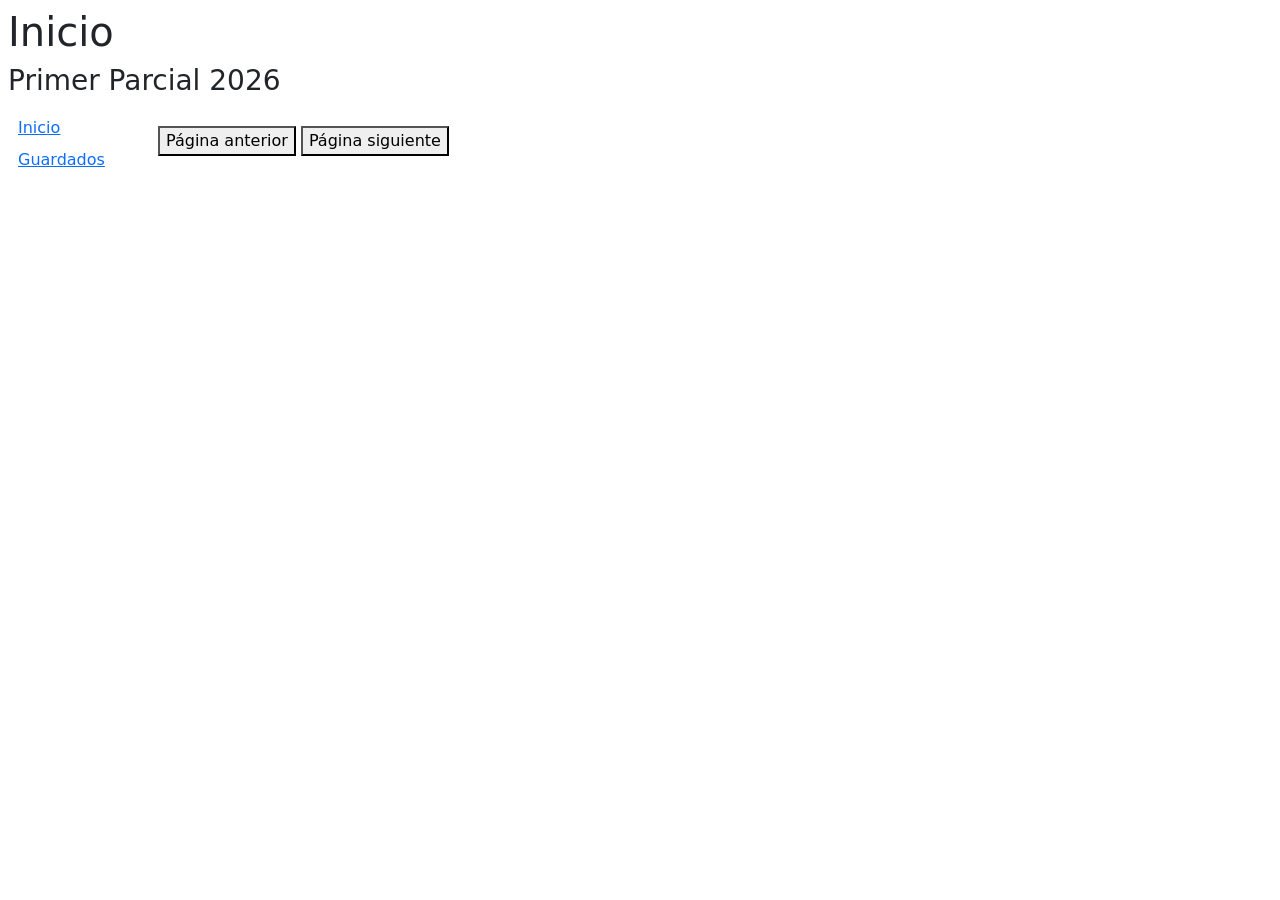
<file: Lopez_Juan_Segundo_progra3/index.html>
<!DOCTYPE html>
<html lang="en">
    <head>
    <meta charset="UTF-8" />
    <meta name="viewport" content="width=device-width, initial-scale=1.0" />
    <link
        href="https://cdn.jsdelivr.net/npm/bootstrap@5.3.3/dist/css/bootstrap.min.css"
        rel="stylesheet"
        integrity="sha384-QWTKZyjpPEjISv5WaRU9OFeRpok6YctnYmDr5pNlyT2bRjXh0JMhjY6hW+ALEwIH"
        crossorigin="anonymous"
    />
    <link rel="stylesheet" href="style.css" />
    <title>Primer Parcial 2026</title>
    </head>
    <body>
    <main class="m-2">
        <header>
            <h1>Inicio</h1>
            <h3>Primer Parcial 2026</h3>
        </header>
        <nav id="panel-izquierda">
            <a href="./index.html">Inicio</a>
            <a href="./guardados.html">Guardados</a>
        </nav>
        <section id="principal">
            <div id="cartas">
            <!-- Aquí se deben mostrar las cartas -->
            </div>
            <button id="anterior">Página anterior</button>
            <button id="siguiente">Página siguiente</button>
        </section>
    </main>
    <script src="carta.js"></script>
    <script src="main.js"></script>
    </body>
</html>
</file>
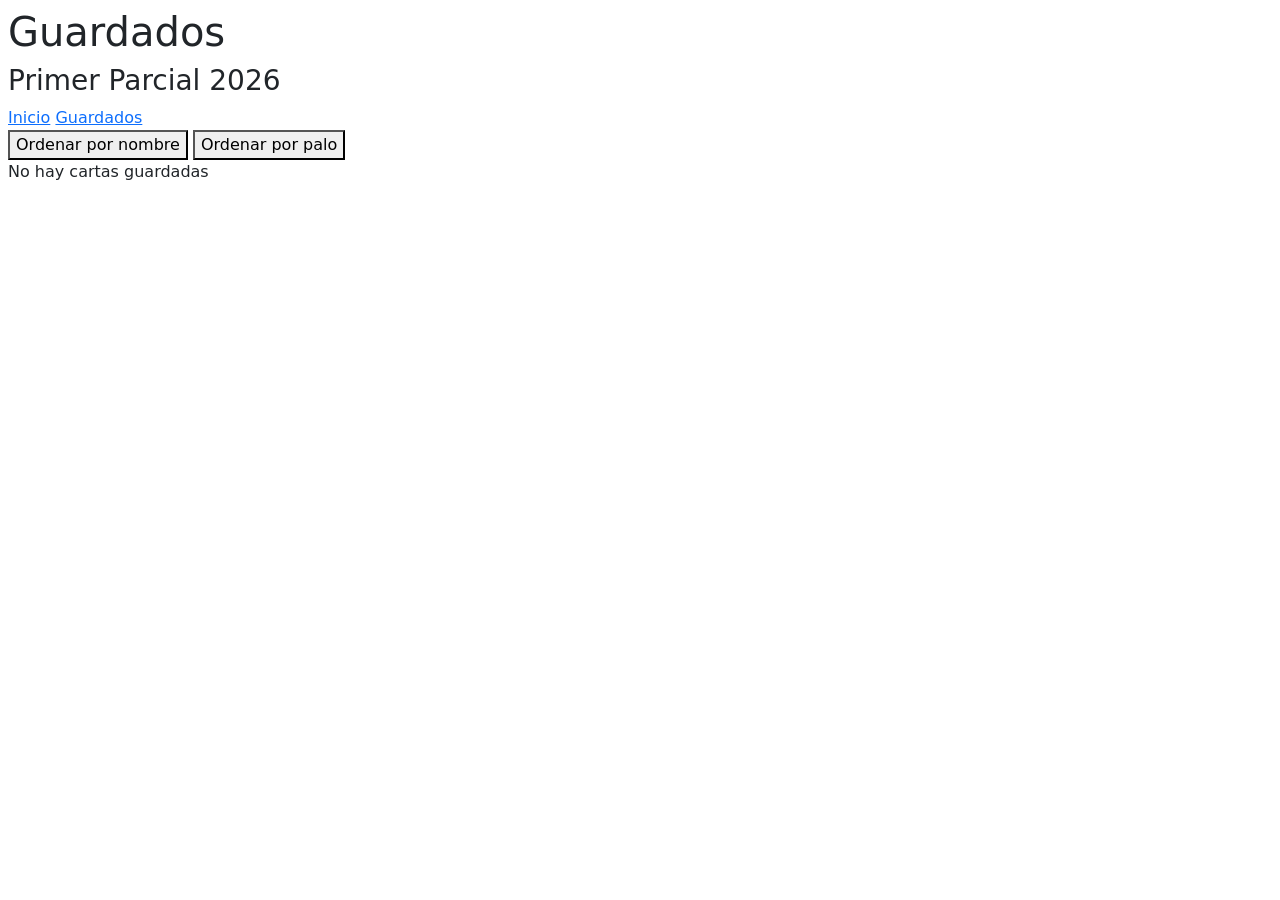
<file: Lopez_Juan_Segundo_progra3/guardados.html>
<!DOCTYPE html>
<html lang="en">
<head>
    <meta charset="UTF-8">
    <meta name="viewport" content="width=device-width, initial-scale=1.0">
    <link
        href="https://cdn.jsdelivr.net/npm/bootstrap@5.3.3/dist/css/bootstrap.min.css"
        rel="stylesheet"
        integrity="sha384-QWTKZyjpPEjISv5WaRU9OFeRpok6YctnYmDr5pNlyT2bRjXh0JMhjY6hW+ALEwIH"
        crossorigin="anonymous"
    />
    <title>Guardados - Primer Parcial 2026</title>
</head>
<body>
    <main class="m-2">
        <header>
            <h1>Guardados</h1>
            <h3>Primer Parcial 2026</h3>
        </header>
        <nav id="panel-izquierda">
            <a href="./index.html">Inicio</a>
            <a href="./guardados.html">Guardados</a>
        </nav>
        <section id="principal">
            <div id="botones-orden">
                <button id="ordenar-nombre">Ordenar por nombre</button>
                <button id="ordenar-palo">Ordenar por palo</button>
            </div>
            <div id="cartas"></div>
        </section>
    </main>
    <script src="carta.js"></script>
    <script src="guardados.js"></script>
</body>
</html>
</file>
<file: Lopez_Juan_Segundo_progra3/style.css>
main {
    display: grid;
    grid-template-columns: 150px 1fr;
    grid-template-rows: auto 1fr;
}

header {
    grid-column: 1/3;
    grid-row: 1;
}

#panel-izquierda {
    grid-column: 1;
    grid-row: 2;
    display: flex;
    flex-direction: column;
    gap: 8px;
    padding: 10px;

}


#principal {
    grid-column: 2;
    grid-row: 2;
}

#cartas {

    display: grid;
    grid-template-columns: repeat(4, 1fr);
    gap: 16px;
    padding:  10px;
}

@media (max-width: 900px) {
    #cartas {
        grid-template-columns: repeat(2, 1fr);
    }

}


@media (max-width: 550px) {
    #cartas {
        grid-template-columns: 1fr;
    }

}
</file>
